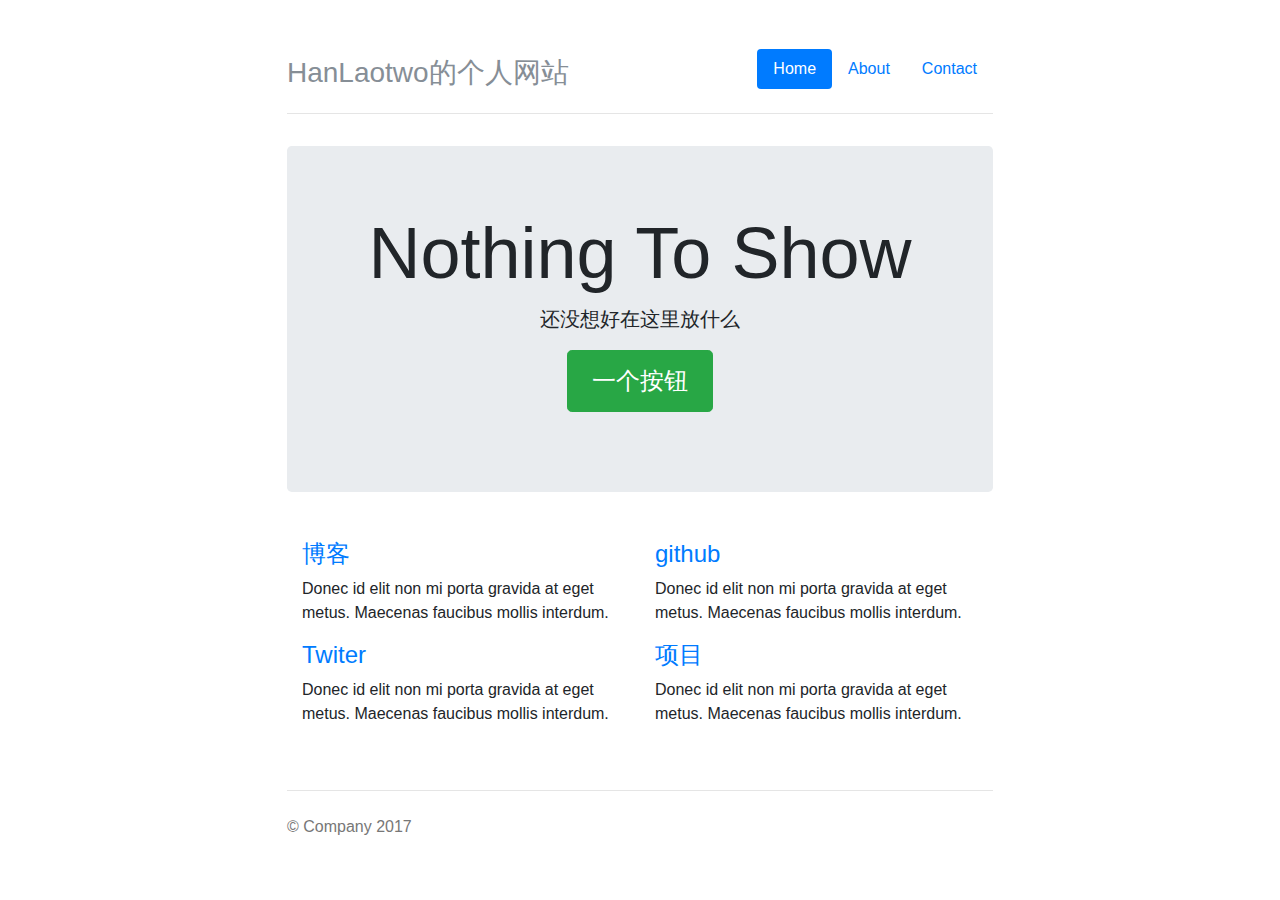
<file: Pages/index.html>
<!doctype html>
<html lang="en">
<head>
    <meta charset="utf-8">
    <meta name="viewport" content="width=device-width, initial-scale=1, shrink-to-fit=no">
    <meta name="description" content="">
    <meta name="author" content="">
    <link rel="icon" href="../../../../favicon.ico">

    <title>HanLaotwo--首页</title>
    <link href="bootstrap/css/bootstrap.min.css" rel="stylesheet">
    <link href="css/index.css" rel="stylesheet">
</head>

<body>

<div class="container">
    <header class="header clearfix">
        <nav>
            <ul class="nav nav-pills float-right">
                <li class="nav-item">
                    <a class="nav-link active" href="#">Home <span class="sr-only">(current)</span></a>
                </li>
                <li class="nav-item">
                    <a class="nav-link" href="#">About</a>
                </li>
                <li class="nav-item">
                    <a class="nav-link" href="#">Contact</a>
                </li>
            </ul>
        </nav>
        <h3 class="text-muted">HanLaotwo的个人网站</h3>
    </header>

    <main role="main" class="main">

        <div class="jumbotron">
            <h1 class="display-3">Nothing To Show</h1>
            <p class="lead">还没想好在这里放什么</p>
            <p><a class="btn btn-lg btn-success" href="#" role="button">一个按钮</a></p>
        </div>

        <div class="row marketing">
            <div class="col-lg-6">
                <h4><a href="article.html">博客</a></h4>
                <p>Donec id elit non mi porta gravida at eget metus. Maecenas faucibus mollis interdum.</p>
            </div>
            <div class="col-lg-6">
                <h4><a href="https://github.com/HanlaoTwo" >github</a></h4>
                <p>Donec id elit non mi porta gravida at eget metus. Maecenas faucibus mollis interdum.</p>
            </div>

            <div class="col-lg-6">
                <h4><a href="https://twitter.com/HanLaotwo?lang=zh-cn">Twiter</a></h4>
                <p>Donec id elit non mi porta gravida at eget metus. Maecenas faucibus mollis interdum.</p>
            </div>
            <div class="col-lg-6">
                <h4><a href="https://github.com/HanlaoTwo" >项目</a></h4>
                <p>Donec id elit non mi porta gravida at eget metus. Maecenas faucibus mollis interdum.</p>
            </div>
        </div>

    </main>


    <footer class="footer">
        <p>&copy; Company 2017</p>
    </footer>


</div> <!-- /container -->
</body>
<style type="text/css">
    .header {
        padding-top: 25px;
        max-width: 765px
    }
    .main {
        max-width: 765px
    }
</style>
</html>
</file>
<file: Pages/css/index.css>
/* Space out content a bit */
body {
    padding-top: 1.5rem;
    padding-bottom: 1.5rem;
}

/* Everything but the jumbotron gets side spacing for mobile first views */
.header,
.marketing,
.footer {
    padding-right: 1rem;
    padding-left: 1rem;
}

/* Custom page header */
.header {
    padding-bottom: 1rem;
    border-bottom: .05rem solid #e5e5e5;
}

/* Make the masthead heading the same height as the navigation */
.header h3 {
    margin-top: 0;
    margin-bottom: 0;
    line-height: 3rem;
}

/* Custom page footer */
.footer {
    padding-top: 1.5rem;
    color: #777;
    border-top: .05rem solid #e5e5e5;
}

/* Customize container */
@media (min-width: 48em) {
    .container {
        max-width: 46rem;
    }
}
.container-narrow > hr {
    margin: 2rem 0;
}

/* Main marketing message and sign up button */
.jumbotron {
    text-align: center;
    border-bottom: .05rem solid #e5e5e5;
}
.jumbotron .btn {
    padding: .75rem 1.5rem;
    font-size: 1.5rem;
}

/* Supporting marketing content */
.marketing {
    margin: 3rem 0;
}
.marketing p + h4 {
    margin-top: 1.5rem;
}

/* Responsive: Portrait tablets and up */
@media screen and (min-width: 48em) {
    /* Remove the padding we set earlier */
    .header,
    .marketing,
    .footer {
        padding-right: 0;
        padding-left: 0;
    }

    /* Space out the masthead */
    .header {
        margin-bottom: 2rem;
    }

    /* Remove the bottom border on the jumbotron for visual effect */
    .jumbotron {
        border-bottom: 0;
    }
}
</file>
<file: Pages/htmls/index/index.css>
/* Space out content a bit */
body {
    padding-top: 1.5rem;
    padding-bottom: 1.5rem;
}

/* Everything but the jumbotron gets side spacing for mobile first views */
.header,
.marketing,
.footer {
    padding-right: 1rem;
    padding-left: 1rem;
}

/* Custom page header */
.header {
    padding-bottom: 1rem;
    border-bottom: .05rem solid #e5e5e5;
}

/* Make the masthead heading the same height as the navigation */
.header h3 {
    margin-top: 0;
    margin-bottom: 0;
    line-height: 3rem;
}

/* Custom page footer */
.footer {
    padding-top: 1.5rem;
    color: #777;
    border-top: .05rem solid #e5e5e5;
}

/* Customize container */
@media (min-width: 48em) {
    .container {
        max-width: 46rem;
    }
}
.container-narrow > hr {
    margin: 2rem 0;
}

/* Main marketing message and sign up button */
.jumbotron {
    text-align: center;
    border-bottom: .05rem solid #e5e5e5;
}
.jumbotron .btn {
    padding: .75rem 1.5rem;
    font-size: 1.5rem;
}

/* Supporting marketing content */
.marketing {
    margin: 3rem 0;
}
.marketing p + h4 {
    margin-top: 1.5rem;
}

/* Responsive: Portrait tablets and up */
@media screen and (min-width: 48em) {
    /* Remove the padding we set earlier */
    .header,
    .marketing,
    .footer {
        padding-right: 0;
        padding-left: 0;
    }

    /* Space out the masthead */
    .header {
        margin-bottom: 2rem;
    }

    /* Remove the bottom border on the jumbotron for visual effect */
    .jumbotron {
        border-bottom: 0;
    }
}
</file>
